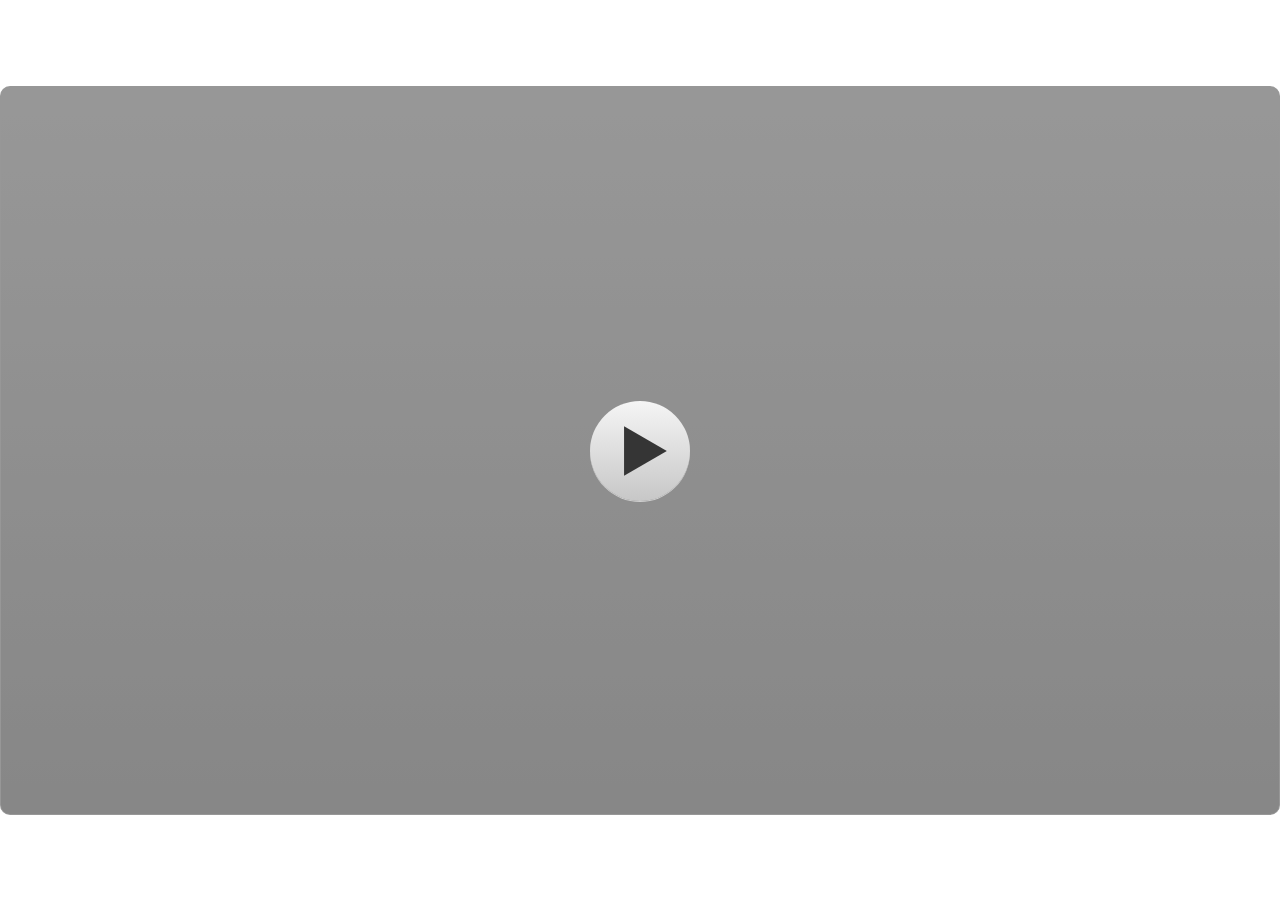
<file: index.html>
<!DOCTYPE html>
<html lang="es">
<head>
  <meta charset="utf-8">
  <!-- Creado con Storyline 3 - http://www.articulate.com  -->
  <!-- version: 3.12.24693.0 -->
  <title>OVA Cambio Clim&#225;tico - Edured</title>
  <meta http-equiv="x-ua-compatible" content="IE=edge" />
  <meta name="viewport" content="width=device-width, initial-scale=1.0, user-scalable=no, shrink-to-fit=no, minimal-ui" />
  <meta name="apple-mobile-web-app-capable" content="yes" />
  <style>
    html, body { height: 100%; padding: 0; margin: 0 }
    #app { height: 100%; width: 100%; }
  </style>
  
  <script>window.THREE = { };</script>
</head>
<body style="background: #FFFFFF" class="cs-HTML theme-classic">
  <!-- 360 -->
  <script>!function(e){function n(e,i){return e.test(i)}function i(e){var i=e||navigator.userAgent,o=i.split("[FBAN");if(void 0!==o[1]&&(i=o[0]),this.apple={phone:n(t,i),ipod:n(d,i),tablet:!n(t,i)&&n(s,i),device:n(t,i)||n(d,i)||n(s,i)},this.amazon={phone:n(h,i),tablet:!n(h,i)&&n(a,i),device:n(h,i)||n(a,i)},this.android={phone:n(h,i)||n(b,i),tablet:!n(h,i)&&!n(b,i)&&(n(a,i)||n(r,i)),device:n(h,i)||n(a,i)||n(b,i)||n(r,i)},this.windows={phone:n(l,i),tablet:n(p,i),device:n(l,i)||n(p,i)},this.other={blackberry:n(f,i),blackberry10:n(u,i),opera:n(c,i),firefox:n(A,i),chrome:n(w,i),device:n(f,i)||n(u,i)||n(c,i)||n(A,i)||n(w,i)},this.seven_inch=n(v,i),this.any=this.apple.device||this.android.device||this.windows.device||this.other.device||this.seven_inch,this.phone=this.apple.phone||this.android.phone||this.windows.phone,this.tablet=this.apple.tablet||this.android.tablet||this.windows.tablet,"undefined"==typeof window)return this}function o(){var e=new i;return e.Class=i,e}var t=/iPhone/i,d=/iPod/i,s=/iPad/i,b=/(?=.*\bAndroid\b)(?=.*\bMobile\b)/i,r=/Android/i,h=/(?=.*\bAndroid\b)(?=.*\bSD4930UR\b)/i,a=/(?=.*\bAndroid\b)(?=.*\b(?:KFOT|KFTT|KFJWI|KFJWA|KFSOWI|KFTHWI|KFTHWA|KFAPWI|KFAPWA|KFARWI|KFASWI|KFSAWI|KFSAWA)\b)/i,l=/IEMobile/i,p=/(?=.*\bWindows\b)(?=.*\bARM\b)/i,f=/BlackBerry/i,u=/BB10/i,c=/Opera Mini/i,w=/(CriOS|Chrome)(?=.*\bMobile\b)/i,A=/(?=.*\bFirefox\b)(?=.*\bMobile\b)/i,v=new RegExp("(?:Nexus 7|BNTV250|Kindle Fire|Silk|GT-P1000)","i");"undefined"!=typeof module&&module.exports&&"undefined"==typeof window?module.exports=i:"undefined"!=typeof module&&module.exports&&"undefined"!=typeof window?module.exports=o():"function"==typeof define&&define.amd?define("isMobile",[],e.isMobile=o()):e.isMobile=o()}(this);
    window.isMobile.apple.tablet = window.isMobile.apple.tablet ||
      (navigator.platform === 'MacIntel' && navigator.maxTouchPoints > 1);
    window.isMobile.apple.device = window.isMobile.apple.device || window.isMobile.apple.tablet;
    window.isMobile.tablet = window.isMobile.tablet || window.isMobile.apple.tablet;
    window.isMobile.any = window.isMobile.any || window.isMobile.apple.tablet;
  </script>

  <div id="focus-sink" aria-hidden="true" tabIndex="-1"></div>

  <div id="preso"></div>
  <script>
    window.DS = {};
    window.globals = {
      DATA_PATH_BASE: '',
      HAS_FRAME: true,
      HAS_SLIDE: true,

      lmsPresent: false,
      tinCanPresent: false,
      cmi5Present: false,
      aoSupport: false,
      scale: 'show all',
      captureRc: false,
      browserSize: 'optimal',
      bgColor: '#FFFFFF',
      features: 'AccessibleText,SettingsControl,TextStyleHyperlinks',
      themeName: 'classic',
      preloaderColor: '#FFFFFF',
      suppressAnalytics: false,
      productChannel: 'perpetual',
      publishSource: 'storyline',
      aid: '',
      cid: '43dbf6bb-321d-41d7-927b-2e402ccf9691',
      playerVersion: '3.12.24693.0',
      maxIosVideoElements: 5,

      
      parseParams: function(qs) {
        if (window.globals.parsedParams != null) {
          return window.globals.parsedParams;
        }
        qs = (qs || window.location.search.substr(1)).split('+').join(' ');
        var params = {},
            tokens,
            re = /[?&]?([^=]+)=([^&]*)/g;

        while (tokens = re.exec(qs)) {
          params[decodeURIComponent(tokens[1]).trim()] =
            decodeURIComponent(tokens[2]).trim();
        }
        window.globals.parsedParams = params;
        return params;
      }

    };

    (function() {

      var classTypes = [ 'desktop', 'mobile', 'phone', 'tablet' ];

      var addDeviceClasses = function(prefix, testObj) {
        var curr, i;
        for (i = 0; i < classTypes.length; i++) {
          curr = classTypes[i];
          if (testObj[curr]) {
            document.body.classList.add(prefix + curr);
          }
        }
      };

      var params = window.globals.parseParams(),
          isDevicePreview = params.devicepreview === '1',
          isPhoneOverride = params.deviceType === 'phone' || (isDevicePreview && params.phone == '1'),
          isTabletOverride = (params.deviceType === 'tablet' || isDevicePreview) && !isPhoneOverride,
          isMobileOverride = isPhoneOverride || isTabletOverride;

      var deviceView = {
        desktop: !window.isMobile.any && !isMobileOverride,
        mobile: window.isMobile.any || isMobileOverride,
        phone: isPhoneOverride || (window.isMobile.phone && !isTabletOverride),
        tablet: isTabletOverride || window.isMobile.tablet
      };

      window.globals.deviceView = deviceView;
      window.isMobile.desktop = !window.isMobile.any;
      window.isMobile.mobile = window.isMobile.any;

      addDeviceClasses('view-', deviceView);

    })();
  </script>
  
  <script src='story_content/user.js' type=text/javascript></script>
  <div class="slide-loader"></div>

  <script type="text/javascript">
    if (window.globals.deviceView.isMobile) { var doc = document, loader = doc.body.querySelector('.slide-loader'); [ 1, 2, 3 ].forEach(function(n) { var d = doc.createElement('div'); d.style.backgroundColor = window.globals.preloaderColor; d.classList.add('mobile-loader-dot'); d.classList.add('dot' + n); loader.appendChild(d); }); }
  </script>

  <div class="mobile-load-title-overlay" style="display: none">
    <div class="mobile-load-title">OVA Cambio Clim&#225;tico - Edured</div>
  </div>

  <div class="mobile-chrome-warning"></div>

  <script>
    
    if (window.autoSpider && window.vInterfaceObject) {
      document.querySelector('.mobile-load-title-overlay').style.display = 'none';
    }
  </script>

  

  <link rel="stylesheet" href="html5/data/css/output.min.css" data-noprefix />
</body>
<script src="html5/lib/scripts/bootstrapper.min.js"></script>
</html>
</file>
